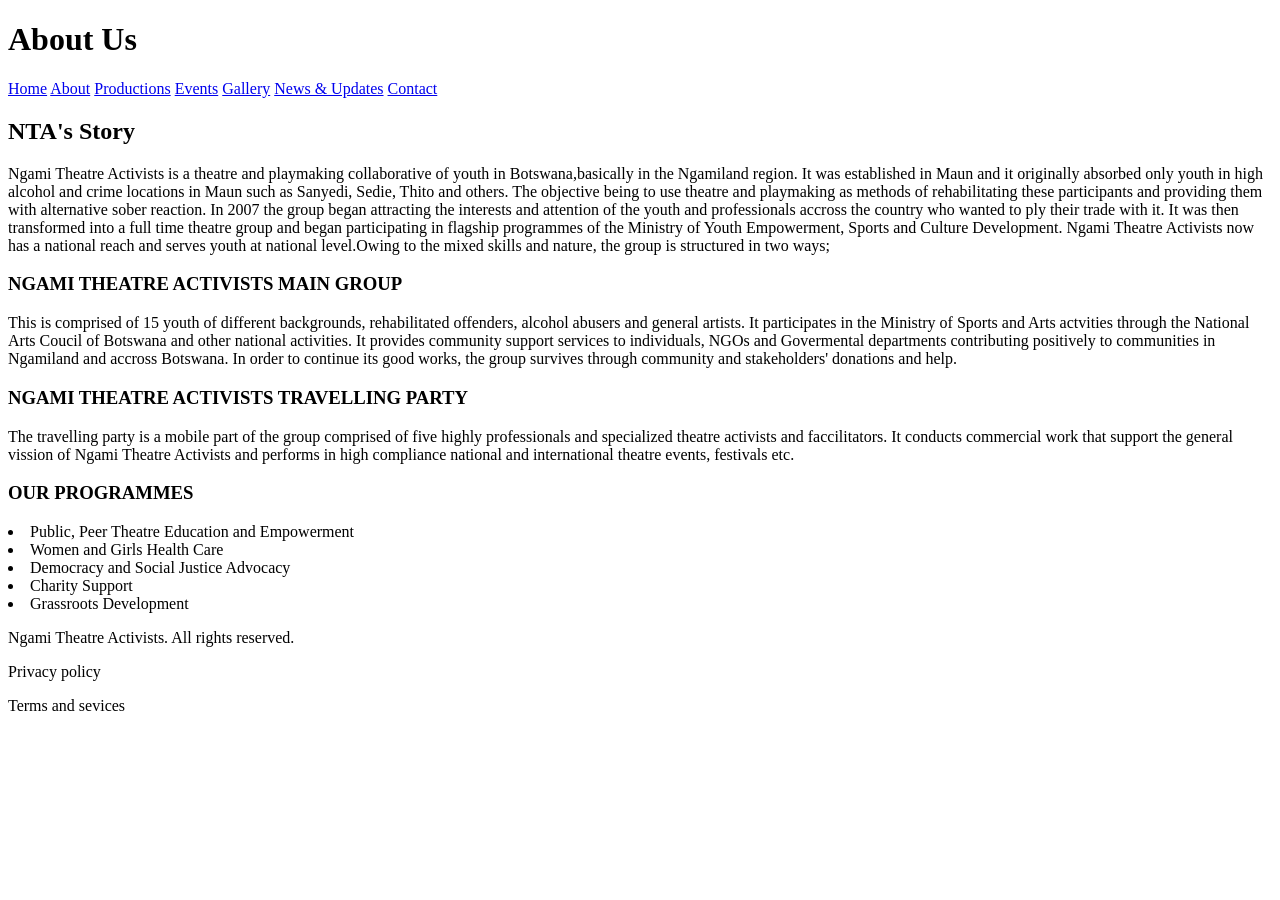
<file: about.html>
<!DOCTYPE html>
<html lang="en">
<head>
    <meta charset="UTF-8">
    <title>Ngami Theatre Activists</title>
</head>
<body>
    <header>
        <h1>About Us</h1>
    </header>
<nav>
  <a href="index.html">Home</a>
     <a href="about us.html">About</a>
     <a href="productions.html">Productions</a>
     <a href="events.html">Events</a>
     <a href="gallery.html">Gallery</a>
     <a href="news.html">News & Updates</a>
  <a href="contact.html">Contact</a>
</nav>
</body>
<div class="container">
    <section>
        <h2>NTA's Story</h2>
        <p>
            Ngami Theatre Activists is a theatre and playmaking collaborative of youth in Botswana,basically in the Ngamiland region.
            It was established in Maun and it originally absorbed only youth in high alcohol and crime locations in Maun such as Sanyedi, Sedie, Thito and others.
            The objective being to use theatre and playmaking as methods of rehabilitating these participants and providing them with alternative sober reaction.
            In 2007 the group began attracting the interests and attention of the youth and professionals accross the country who wanted to ply their trade with it.
            It was then transformed into a full time theatre group and began participating in flagship programmes of the Ministry of Youth Empowerment, Sports and Culture Development.
            Ngami Theatre Activists now has a national reach and serves youth at national level.Owing to the mixed skills and nature, the group is structured in two ways;

            <h3>NGAMI THEATRE ACTIVISTS MAIN GROUP</h3> 
            This is comprised of 15 youth of different backgrounds, rehabilitated offenders, alcohol abusers and general artists. It participates in the Ministry of Sports and Arts
            actvities through the National Arts Coucil of Botswana and other national activities. It provides community support services to individuals, NGOs and Govermental departments
            contributing positively to communities in Ngamiland and accross Botswana. In order to continue its good works, the group survives through community and stakeholders' donations and help.

            <h3>NGAMI THEATRE ACTIVISTS TRAVELLING PARTY</h3>
            The travelling party is a mobile part of the group comprised of five highly professionals and specialized theatre activists and faccilitators. It conducts commercial work that support the
             general vission of Ngami Theatre Activists and performs in high compliance national and international theatre events, festivals etc.
             
             <h3>OUR PROGRAMMES</h3>
        <p>
            <li>Public, Peer Theatre Education and Empowerment</li>
            <li>Women and Girls Health Care</li>
            <li>Democracy and Social Justice Advocacy</li>
            <li>Charity Support</li>
            <li>Grassroots Development</li>  
        </p>   
    </section>
</div>
<footer>
    <p>Ngami Theatre Activists. All rights reserved.
        <p>Privacy policy</p>
        <p>Terms and sevices</p>
    </p>
</footer>
</file>
